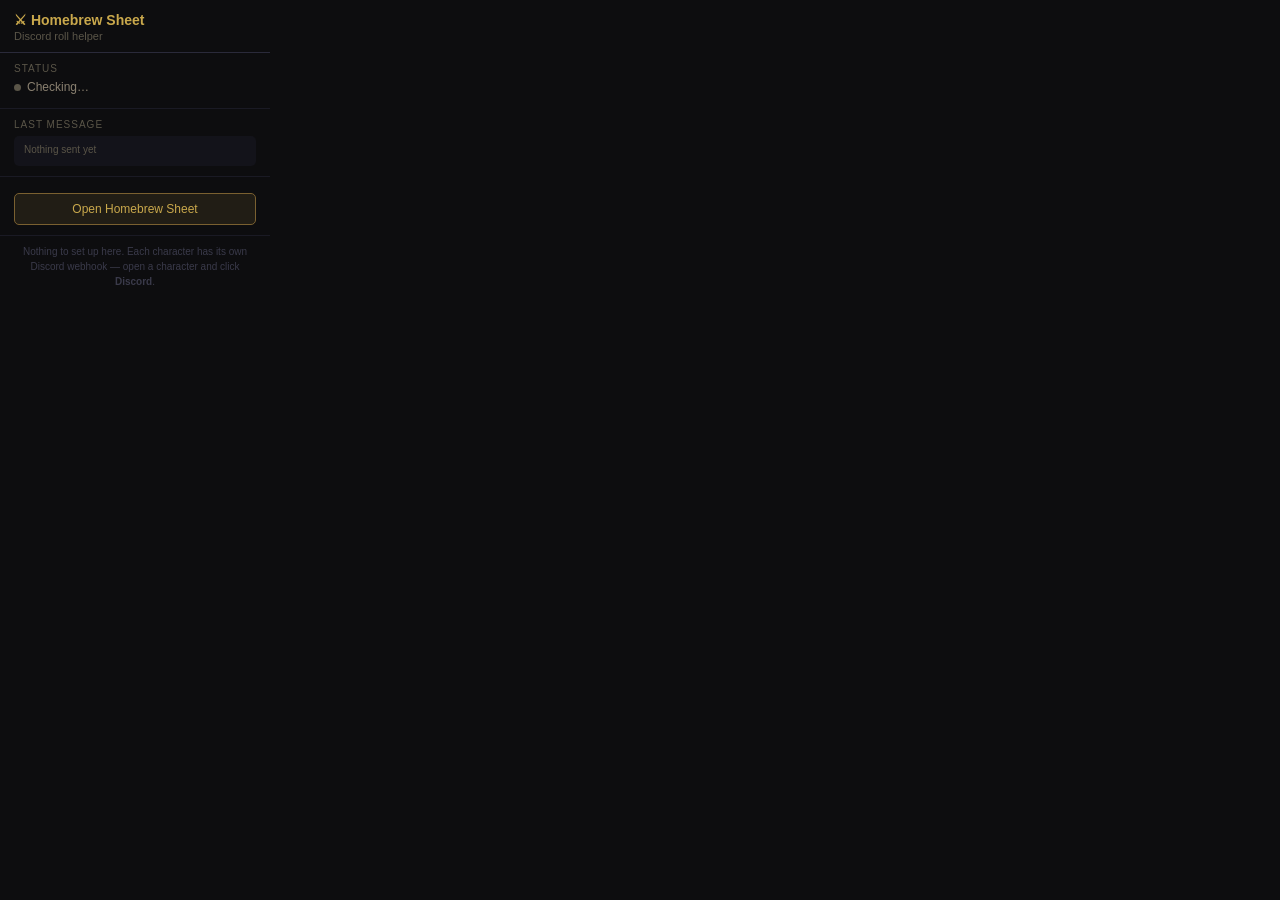
<file: extension/popup.html>
<!DOCTYPE html>
<html lang="en">
<head>
  <meta charset="UTF-8" />
  <title>Homebrew Sheet</title>
  <style>
    * { box-sizing: border-box; margin: 0; padding: 0; }
    body { width: 270px; font-family: -apple-system, BlinkMacSystemFont, 'Segoe UI', sans-serif; font-size: 13px; background: #0d0d0f; color: #e8e0d0; }
    .header { padding: 12px 14px 10px; border-bottom: 1px solid #2a2a3a; }
    .title { font-size: 14px; font-weight: 600; color: #c9a84c; margin-bottom: 2px; }
    .subtitle { font-size: 11px; color: #5a5548; }
    .section { padding: 10px 14px; border-bottom: 1px solid #1a1a24; }
    .section-label { font-size: 10px; letter-spacing: 0.1em; text-transform: uppercase; color: #5a5548; margin-bottom: 6px; }
    .status-row { display: flex; align-items: center; gap: 6px; font-size: 12px; color: #8a8070; margin-bottom: 4px; }
    .dot { width: 7px; height: 7px; border-radius: 50%; background: #5a5548; flex-shrink: 0; }
    .dot.green { background: #27ae60; }
    .dot.amber { background: #c9a84c; }
    .btn { display: block; width: 100%; padding: 8px 10px; background: rgba(201,168,76,0.1); border: 1px solid #7a6030; border-radius: 5px; color: #c9a84c; font-size: 12px; cursor: pointer; text-align: center; margin-top: 6px; transition: background 0.15s; }
    .btn:hover { background: rgba(201,168,76,0.2); }
    .btn.quiet { background: none; border-color: #2a2a3a; color: #8a8070; }
    #last-roll { background: #13131a; border-radius: 5px; padding: 8px 10px; margin-top: 6px; }
    #last-roll-label { font-size: 10px; color: #5a5548; margin-bottom: 2px; }
    #last-roll-total { font-size: 22px; font-weight: 600; color: #c9a84c; line-height: 1; }
    #last-roll-result { font-size: 10px; color: #5a5548; margin-top: 3px; }
    #last-roll-result.ok { color: #27ae60; }
    #last-roll-result.bad { color: #c0392b; }
    .note { font-size: 11px; color: #8a8070; line-height: 1.5; }
    #legacy { display: none; }
    .footer { padding: 8px 14px; font-size: 10px; color: #3a3a4a; text-align: center; line-height: 1.5; }
  </style>
</head>
<body>
  <div class="header">
    <div class="title">⚔ Homebrew Sheet</div>
    <div class="subtitle">Discord roll helper</div>
  </div>

  <div class="section">
    <div class="section-label">Status</div>
    <div class="status-row"><div class="dot" id="sheet-dot"></div><span id="sheet-status">Checking…</span></div>
  </div>

  <div class="section">
    <div class="section-label">Last message</div>
    <div id="last-roll">
      <div id="last-roll-label">Nothing sent yet</div>
      <div id="last-roll-total"></div>
      <div id="last-roll-result"></div>
    </div>
  </div>

  <div class="section" id="legacy">
    <div class="section-label">Old webhook</div>
    <div class="note">An older version stored one webhook here. It is no longer used — each character now has its own (open a character → <b>Discord</b>).</div>
    <button class="btn quiet" id="forget-legacy">Forget old webhook</button>
  </div>

  <div class="section">
    <button class="btn" id="open-sheet">Open Homebrew Sheet</button>
  </div>

  <div class="footer">
    Nothing to set up here. Each character has its own<br/>Discord webhook — open a character and click <b>Discord</b>.
  </div>

  <script src="popup.js"></script>
</body>
</html>
</file>
